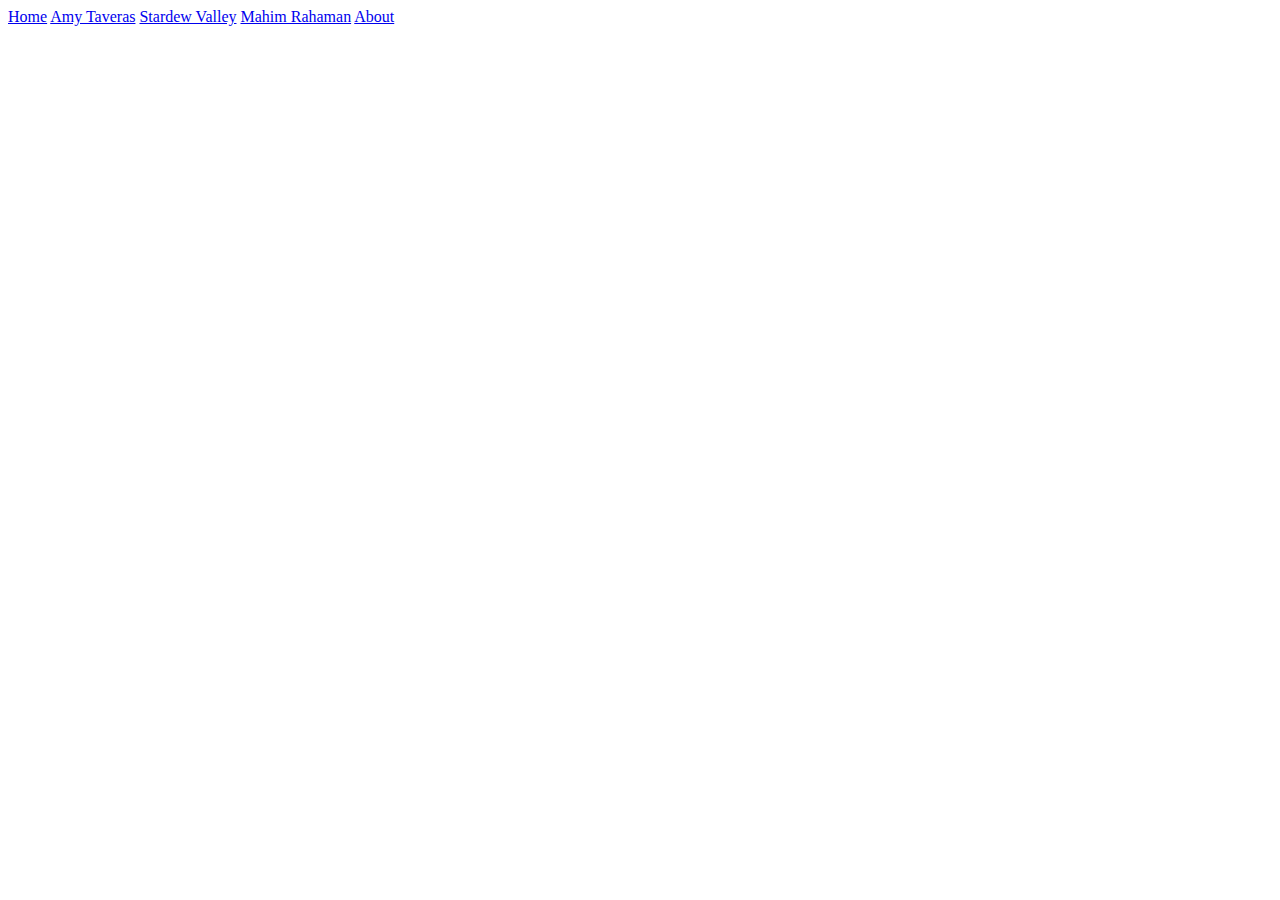
<file: StardewValley.html>
<!DOCTYPE html>
<html lang="en">
<head>
    <meta charset="UTF-8">
    <meta http-equiv="X-UA-Compatible" content="IE=edge">
    <meta name="viewport" content="width=device-width, initial-scale=1.0">
    <title>Stardew Valley</title>
    <!-- Created By Sumaiya Fatema -->
</head>
<body>
    <div class="topnav">
        <a href="Home.html">Home</a>
        <a href="Amy.html">Amy Taveras</a>
        <a href="Sumaiya.html">Stardew Valley</a>
        <a href="Mahim.html">Mahim Rahaman</a>
        <a href="About.html">About</a>
    </div>
</body>
</html>
</file>
